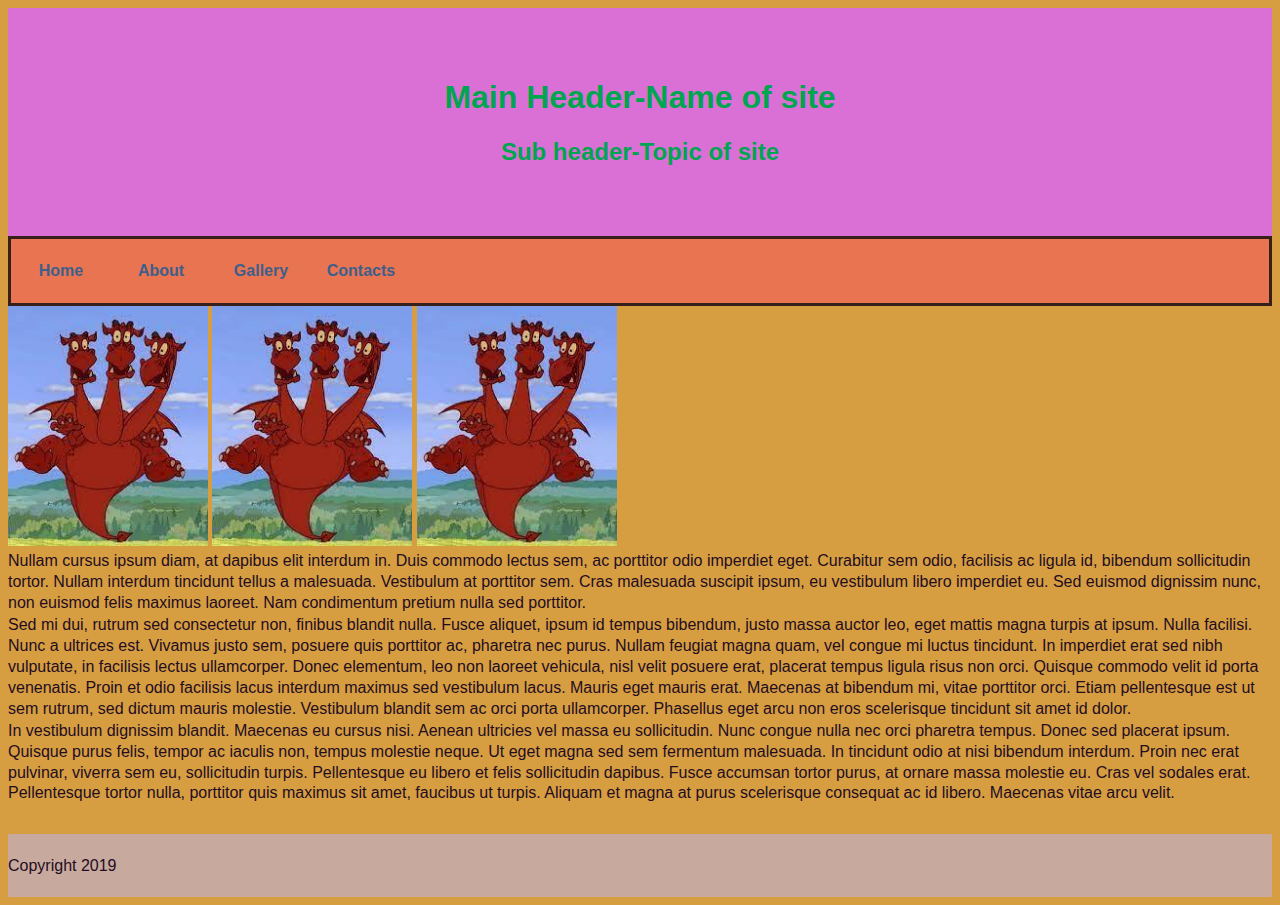
<file: index.html>
<!DOCTYPE html>
<html lang="uk">
<head>
    <meta charset="UTF-8">
    <meta name="viewport" content="width=device-width, initial-scale=1.0">
    <link rel="stylesheet" type="text/css" href="style.css">
    <title>Сайт Беклемішева Іллі</title>
</head>
<body>
    <header>
        <h1>Main Header-Name of site</h1>
        <h2>Sub header-Topic of site</h2>
    </header>
    <nav>
        <ul>
            <li><a href="index.html">Home</a></li>
            <li><a href="info.html">About</a></li>
            <li><a href="gallery.html">Gallery</a></li>
            <li><a href="form.html">Contacts</a></li>
        </ul>
    </nav>

    <img src="images/1.jpg" class="img" alt="dragon">
    <img src="images/1.jpg" class="img" alt="dragon">
    <img src="images/1.jpg" class="img" alt="dragon">


    <p>Nullam cursus ipsum diam, at dapibus elit interdum in. Duis commodo lectus sem, ac porttitor odio imperdiet eget.
        Curabitur sem odio, facilisis ac ligula id, bibendum sollicitudin tortor. Nullam interdum tincidunt tellus a malesuada.
        Vestibulum at porttitor sem. Cras malesuada suscipit ipsum, eu vestibulum libero imperdiet eu. 
        Sed euismod dignissim nunc, non euismod felis maximus laoreet. Nam condimentum pretium nulla sed porttitor.</p>
    <p>Sed mi dui, rutrum sed consectetur non, finibus blandit nulla. Fusce aliquet, ipsum id tempus bibendum, justo massa auctor leo, eget mattis magna turpis at ipsum. 
        Nulla facilisi. Nunc a ultrices est. Vivamus justo sem, posuere quis porttitor ac, pharetra nec purus. Nullam feugiat magna quam, vel congue mi luctus tincidunt. 
        In imperdiet erat sed nibh vulputate, in facilisis lectus ullamcorper. Donec elementum, leo non laoreet vehicula, nisl velit posuere erat, placerat tempus ligula risus non orci. 
        Quisque commodo velit id porta venenatis. Proin et odio facilisis lacus interdum maximus sed vestibulum lacus. Mauris eget mauris erat. Maecenas at bibendum mi, vitae porttitor orci. 
        Etiam pellentesque est ut sem rutrum, sed dictum mauris molestie. Vestibulum blandit sem ac orci porta ullamcorper. Phasellus eget arcu non eros scelerisque tincidunt sit amet id dolor.</p>
    <p>In vestibulum dignissim blandit. Maecenas eu cursus nisi. Aenean ultricies vel massa eu sollicitudin. 
        Nunc congue nulla nec orci pharetra tempus. Donec sed placerat ipsum. Quisque purus felis, tempor ac iaculis non, tempus molestie neque. 
        Ut eget magna sed sem fermentum malesuada. In tincidunt odio at nisi bibendum interdum. Proin nec erat pulvinar, viverra sem eu, sollicitudin turpis. 
        Pellentesque eu libero et felis sollicitudin dapibus. Fusce accumsan tortor purus, at ornare massa molestie eu. Cras vel sodales erat.
        Pellentesque tortor nulla, porttitor quis maximus sit amet, faucibus ut turpis. Aliquam et magna at purus scelerisque consequat ac id libero. Maecenas vitae arcu velit.</p>
        
    <footer>
        <p>Copyright 2019</p>
    </footer>
</body>
</html>
</file>
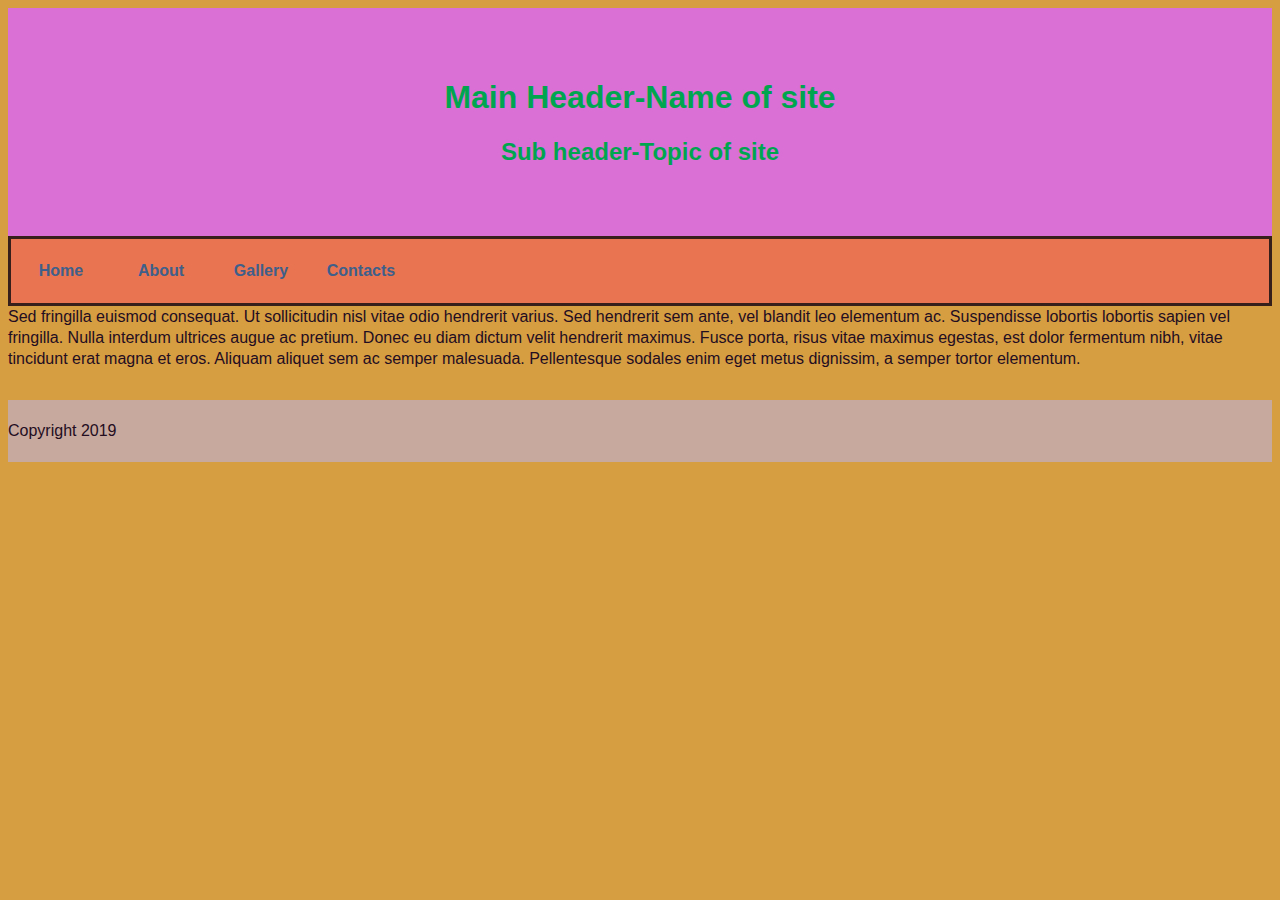
<file: form.html>
<!DOCTYPE html>
<html lang="uk">
<head>
    <meta charset="UTF-8">
    <meta name="viewport" content="width=device-width, initial-scale=1.0">
    <link rel="stylesheet" type="text/css" href="style.css">
    <title>Сайт Беклемішева Іллі</title>
</head>
<body>
    <header>
        <h1>Main Header-Name of site</h1>
        <h2>Sub header-Topic of site</h2>
    </header>
    <nav>
        <ul>
            <li><a href="index.html">Home</a></li>
            <li><a href="info.html">About</a></li>
            <li><a href="gallery.html">Gallery</a></li>
            <li><a href="form.html">Contacts</a></li>
        </ul>
    </nav>
    <p>Sed fringilla euismod consequat. Ut sollicitudin nisl vitae odio hendrerit varius. Sed hendrerit sem ante, vel blandit leo elementum ac. Suspendisse lobortis lobortis sapien vel fringilla. Nulla interdum ultrices augue ac pretium. Donec eu diam dictum velit hendrerit maximus. Fusce porta, risus vitae maximus egestas, est dolor fermentum nibh, vitae tincidunt erat magna et eros. Aliquam aliquet sem ac semper malesuada. Pellentesque sodales enim eget metus dignissim, a semper tortor elementum.</p>
    <footer>
        <p>Copyright 2019</p>
    </footer>
</body>
</html>
</file>
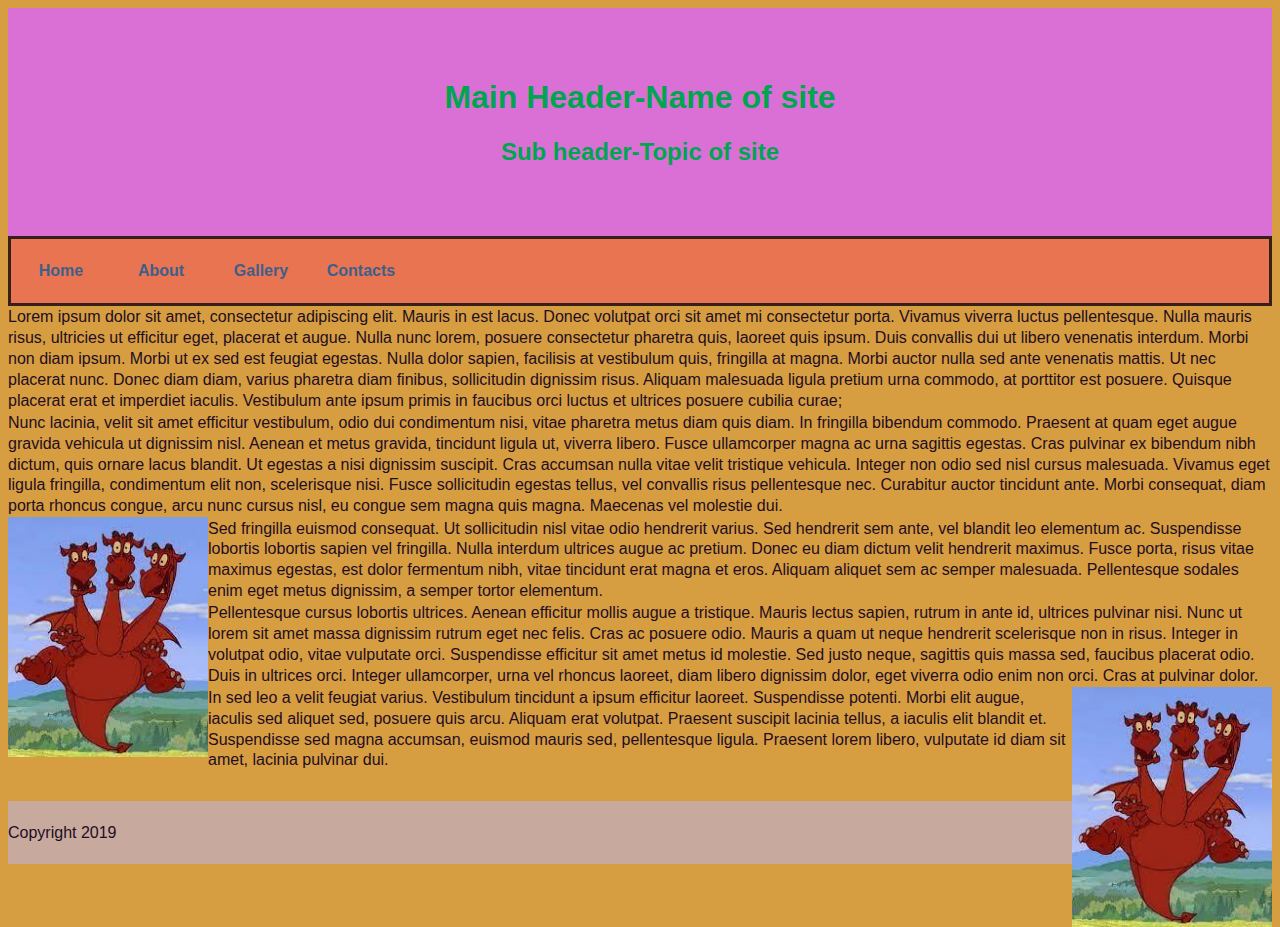
<file: info.html>
<!DOCTYPE html>
<html lang="uk">
<head>
    <meta charset="UTF-8">
    <meta name="viewport" content="width=device-width, initial-scale=1.0">
    <link rel="stylesheet" type="text/css" href="style.css">
    <title>Сайт Беклемішева Іллі</title>
</head>
<body>
    <header>
        <h1>Main Header-Name of site</h1>
        <h2>Sub header-Topic of site</h2>
    </header>
    <nav>
        <ul>
            <li><a href="index.html">Home</a></li>
            <li><a href="info.html">About</a></li>
            <li><a href="gallery.html">Gallery</a></li>
            <li><a href="form.html">Contacts</a></li>
        </ul>
    </nav>
    <p>Lorem ipsum dolor sit amet, consectetur adipiscing elit. Mauris in est lacus. Donec volutpat orci sit amet mi consectetur porta. Vivamus viverra luctus pellentesque. Nulla mauris risus, ultricies ut efficitur eget, placerat et augue. Nulla nunc lorem, posuere consectetur pharetra quis, laoreet quis ipsum. Duis convallis dui ut libero venenatis interdum. Morbi non diam ipsum. Morbi ut ex sed est feugiat egestas. Nulla dolor sapien, facilisis at vestibulum quis, fringilla at magna. Morbi auctor nulla sed ante venenatis mattis. Ut nec placerat nunc. Donec diam diam, varius pharetra diam finibus, sollicitudin dignissim risus. Aliquam malesuada ligula pretium urna commodo, at porttitor est posuere. Quisque placerat erat et imperdiet iaculis. Vestibulum ante ipsum primis in faucibus orci luctus et ultrices posuere cubilia curae;</p>
    <p>Nunc lacinia, velit sit amet efficitur vestibulum, odio dui condimentum nisi, vitae pharetra metus diam quis diam. In fringilla bibendum commodo. Praesent at quam eget augue gravida vehicula ut dignissim nisl. Aenean et metus gravida, tincidunt ligula ut, viverra libero. Fusce ullamcorper magna ac urna sagittis egestas. Cras pulvinar ex bibendum nibh dictum, quis ornare lacus blandit. Ut egestas a nisi dignissim suscipit. Cras accumsan nulla vitae velit tristique vehicula. Integer non odio sed nisl cursus malesuada. Vivamus eget ligula fringilla, condimentum elit non, scelerisque nisi. Fusce sollicitudin egestas tellus, vel convallis risus pellentesque nec. Curabitur auctor tincidunt ante. Morbi consequat, diam porta rhoncus congue, arcu nunc cursus nisl, eu congue sem magna quis magna. Maecenas vel molestie dui.</p>
    <img src="images/1.jpg" class="img left" alt="dragon">
    <p>Sed fringilla euismod consequat. Ut sollicitudin nisl vitae odio hendrerit varius. Sed hendrerit sem ante, vel blandit leo elementum ac. Suspendisse lobortis lobortis sapien vel fringilla. Nulla interdum ultrices augue ac pretium. Donec eu diam dictum velit hendrerit maximus. Fusce porta, risus vitae maximus egestas, est dolor fermentum nibh, vitae tincidunt erat magna et eros. Aliquam aliquet sem ac semper malesuada. Pellentesque sodales enim eget metus dignissim, a semper tortor elementum.</p>
    <p>Pellentesque cursus lobortis ultrices. Aenean efficitur mollis augue a tristique. Mauris lectus sapien, rutrum in ante id, ultrices pulvinar nisi. Nunc ut lorem sit amet massa dignissim rutrum eget nec felis. Cras ac posuere odio. Mauris a quam ut neque hendrerit scelerisque non in risus. Integer in volutpat odio, vitae vulputate orci. Suspendisse efficitur sit amet metus id molestie. Sed justo neque, sagittis quis massa sed, faucibus placerat odio. Duis in ultrices orci. Integer ullamcorper, urna vel rhoncus laoreet, diam libero dignissim dolor, eget viverra odio enim non orci. Cras at pulvinar dolor.</p>
    <img src="images/1.jpg" class="img right" alt="dragon">
    <p>In sed leo a velit feugiat varius. Vestibulum tincidunt a ipsum efficitur laoreet. Suspendisse potenti. Morbi elit augue, iaculis sed aliquet sed, posuere quis arcu. Aliquam erat volutpat. Praesent suscipit lacinia tellus, a iaculis elit blandit et. Suspendisse sed magna accumsan, euismod mauris sed, pellentesque ligula. Praesent lorem libero, vulputate id diam sit amet, lacinia pulvinar dui.</p>
    <footer>
        <p>Copyright 2019</p>
    </footer>
</body>
</html>
</file>
<file: style.css>
body{
    font-family: Arial, sans-serif;
    font-size: 100%;
    background-color: #D79D41;
}
ul{
    margin: 0;
    padding: 0;
}
ul li{
    list-style-type: none;
}
a{
    text-decoration: none;
}
header{
    padding: 50px 0;
    background-color: #DA70D6;
}
h1, h2{
    color: #00A550;
    text-align: center; 
}
nav{
    background-color: #E97451;
    border-color: #371F1C;
    border-style: solid;
    min-height: 64px;
}
nav li{
    float: left;
    width: 100px;
}
nav a{
    display: block;
    color: #3E5F8A;
    line-height: 4em;
    font-weight: bold;
    text-align: center;
}
nav li a:hover{
    color: #905D5D;
    background-color: #00677E;
}
p{
    font-size: 16px;
    line-height: 1.3;
    margin-top: 0.1em;
    margin-bottom: 0;
    color: #230D21;
}
footer{
    background-color: #C8A99E;
    color: #2A52BE;
    padding: 20px 0;
    margin-top: 30px;
}
.img{
    width: 200px;
}
.left{
    float: left;
}
.right{
    float: right;
}
.img-container li{
    display: inline-block;
    width: 32%;
    padding: 10px;
}
.img-container{
    text-align: center;
    margin-top: 20px;
    width: 100%;
}
.img-container img{
    width: 80%;
    display: inline-block;
    transition: .25s;
}
.img-container ul li{
    list-style-type: none;
}
.lnline-img img{
    width: 250px;
    display: inline-block;
    border-radius: 15px;
    text-align: center;
}
.multimedia{
    overflow: auto;

}
.multimedia-video{
    display: inline-block;
    float: left;
    padding-left: 5px;
    padding-right: 5px;
    width: 25%;
    box-sizing: border-box;
}
</file>
